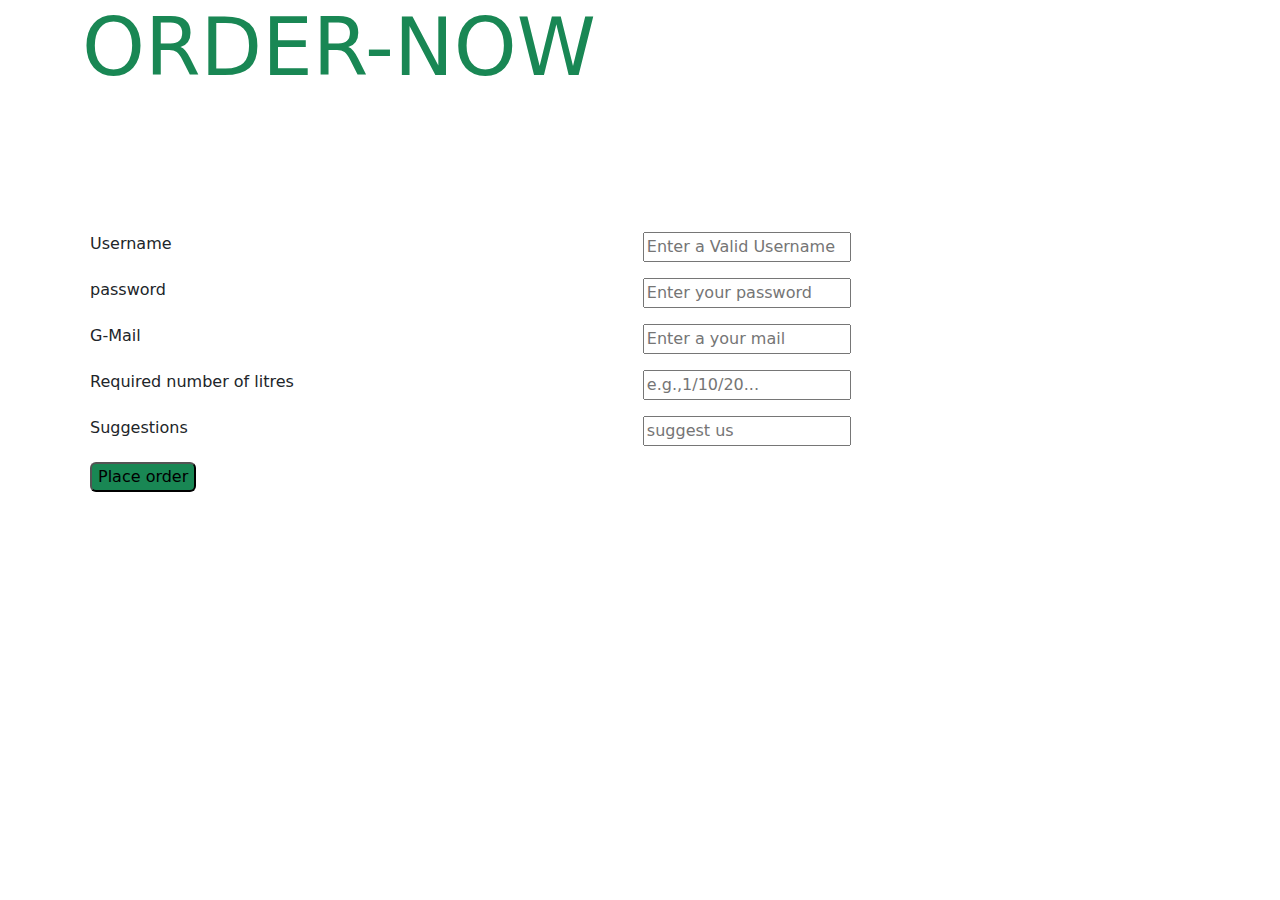
<file: login.html>
<!DOCTYPE html>
<html lang="en">
<head>
    <meta charset="UTF-8">
    <meta http-equiv="X-UA-Compatible" content="IE=edge">
    <meta name="viewport" content="width=device-width, initial-scale=1.0">
    <link rel="stylesheet" href="bootstrap.css">
    <title>Order-Now</title>
</head>
<body>
    <div class="container">
        <h1 class="display-1 text-success"><b>ORDER-NOW</b></h1>
        <form action="action.php" method="POST">
            <table class="table table-borderless">
                
                <tr>
                    <td><label for="username">Username</label></td>
                    <td><input type="text" name="username" id="username" value="" placeholder="Enter a Valid Username" maxlength="15" required="required" title="Username" /></td>
                    <br />
                </tr>

                <tr>
                    <td><label for="password">password</label></td>
                    <td><input type="password" name="pass" id="password" value="" placeholder="Enter your password" maxlength="15" required="required" title="password" /></td>
                    <br />
                </tr>
                <tr>
                    <td><label for="username">G-Mail</label></td>
                    <td><input type="gmail" name="username" id="username" value="" placeholder="Enter a your mail" maxlength="15" required="required" title="gmail" /></td>
                    <br />
                </tr>
                <tr>
                    <td><label for="username">Required number of litres</label></td>
                    <td><input type="text" name="username" id="username" value="" placeholder="e.g.,1/10/20..." maxlength="15" required="required" title="area of interest" /></td>
                    <br />
                </tr>
                <tr>
                    <td><label for="username">Suggestions</label></td>
                    <td><input type="textarea" name="username" id="username" value="" placeholder="suggest us"  title="text area" /></td>
                    <br />
                </tr>
                
                
                <tr>
                    <td><input type="submit" name="submit" value="Place order" class="bg-success rounded" /></td>
                    
                </tr>
            </table>
        </form>
    </div>

    
</body>
</html>
</file>
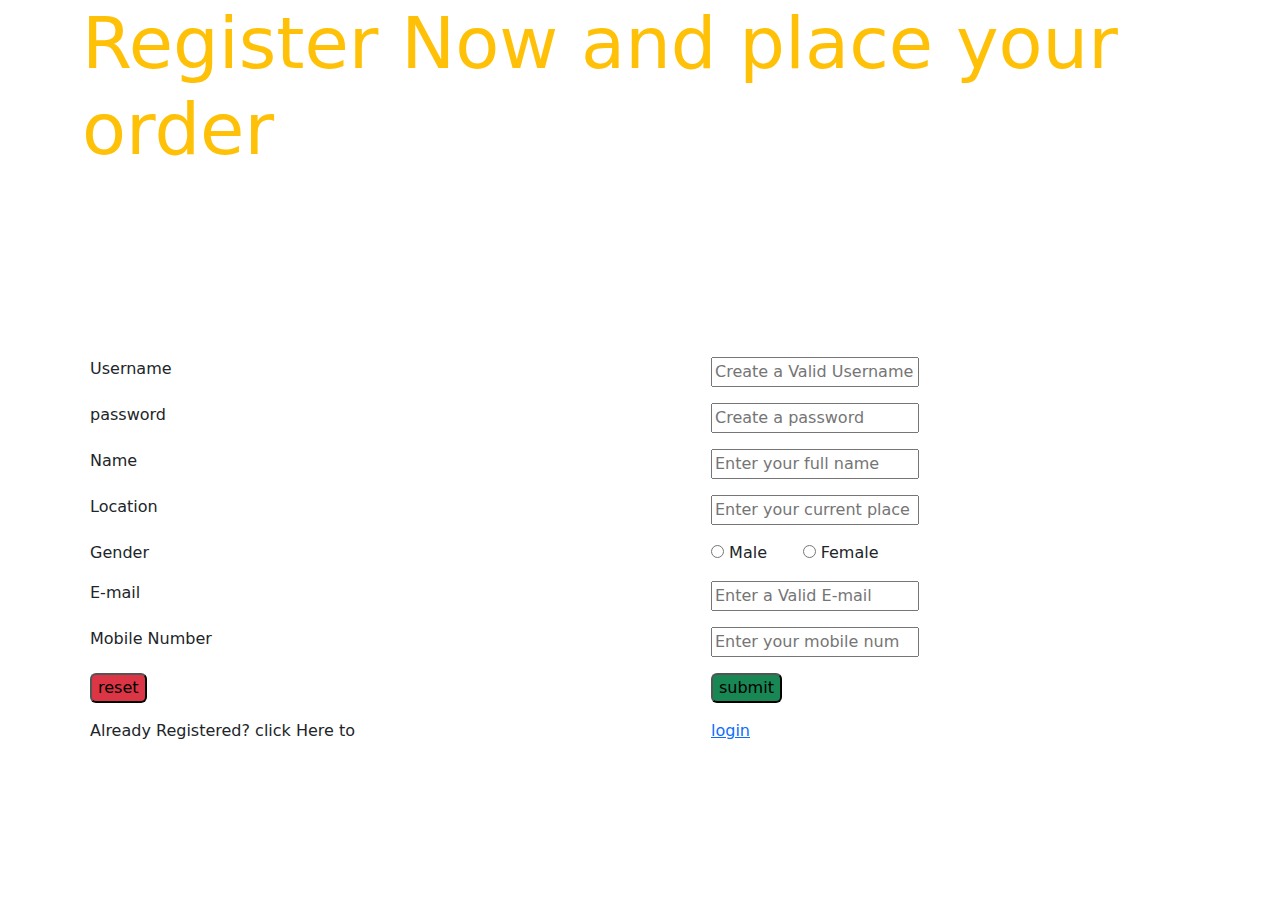
<file: signup.html>
<!DOCTYPE html>
<html lang="en">
    <head>
        <meta charset="UTF-8">
        <meta http-equiv="X-UA-Compatible" content="IE=edge">
        <meta name="viewport" content="width=device-width, initial-scale=1.0">
        <link rel="stylesheet" href="bootstrap.css">
        <title>SignUpForm</title>
    </head>
    <body>
        <div class="container">
            <h1 class="display-2 text-warning"><b>Register Now and place your order</b></h1>
            <form action="action1.php" method="POST">
                    <table class="table table-borderless">
                        
                        <tr>
                            <td><label for="username">Username</label></td>
                            <td><input type="text" name="username" id="username" value="" placeholder="Create a Valid Username" maxlength="15" required="required" title="Username" /></td>
                            <br />
                        </tr>

                        <tr>
                            <td><label for="password">password</label></td>
                            <td><input type="password" name="pass" id="password" value="" placeholder="Create a password" maxlength="15" required="required" title="password" /></td>
                            <br />
                        </tr>

                        <tr>
                            <td><label for="Sname">Name</label></td>
                            <td><input type="text" name="name" id="Sname" value="" placeholder="Enter your full name" maxlength="55" required="required" title="Full_name"/></td>
                            <br />
                        </tr>

                        <tr>
                            <td><label for="Sname">Location</label></td>
                            <td><input type="text" name="name" id="Sname" value="" placeholder="Enter your current place" maxlength="55" required="required" title="Full_name"/></td>
                            <br />
                        </tr>

                        <tr>
                            <td><label>Gender</label></td>
                            <td><input  type="radio" name="gender" id="male" value="male" required="required"  />
                                <label for="male">Male</label>
                                &nbsp; &nbsp; &nbsp;
                                <input type="radio" name="gender" id="female" value="female" required="required" />
                                <label for="female">Female</label>
                            </td>
                            <br />
                        </tr>

                        <tr>
                            <td><label for="email">E-mail</label></td>
                            <td><input type="email" name="email" id="email" value="" placeholder="Enter a Valid E-mail" maxlength="35" required="required" title="emailId"/></td>
                            <br />
                        </tr>

                        <tr>
                            <td><label for="mobilenumber">Mobile Number</label></td>
                            <td><input type="number" name="mobilenumber" id="mobilenumber" value="" placeholder="Enter your mobile number" maxlength="10" required="required" title="mobile number"/></td>
                            <br />
                        </tr>
                        <tr>
                            
                        </tr>
                        <tr>
                            <td><input type="reset" name="reset" value="reset" class="bg-danger rounded"/></td>
                            <td><input type="submit" name="submit" value="submit" class="bg-success rounded"/></td>
                        </tr>

                        <tr>
                            <td>Already Registered? click Here to</td>
                            <td><a href="login.php">login</a></td>
                        </tr>
                    </table>
            </form>
        </div>
    </body>
</html>
</file>
